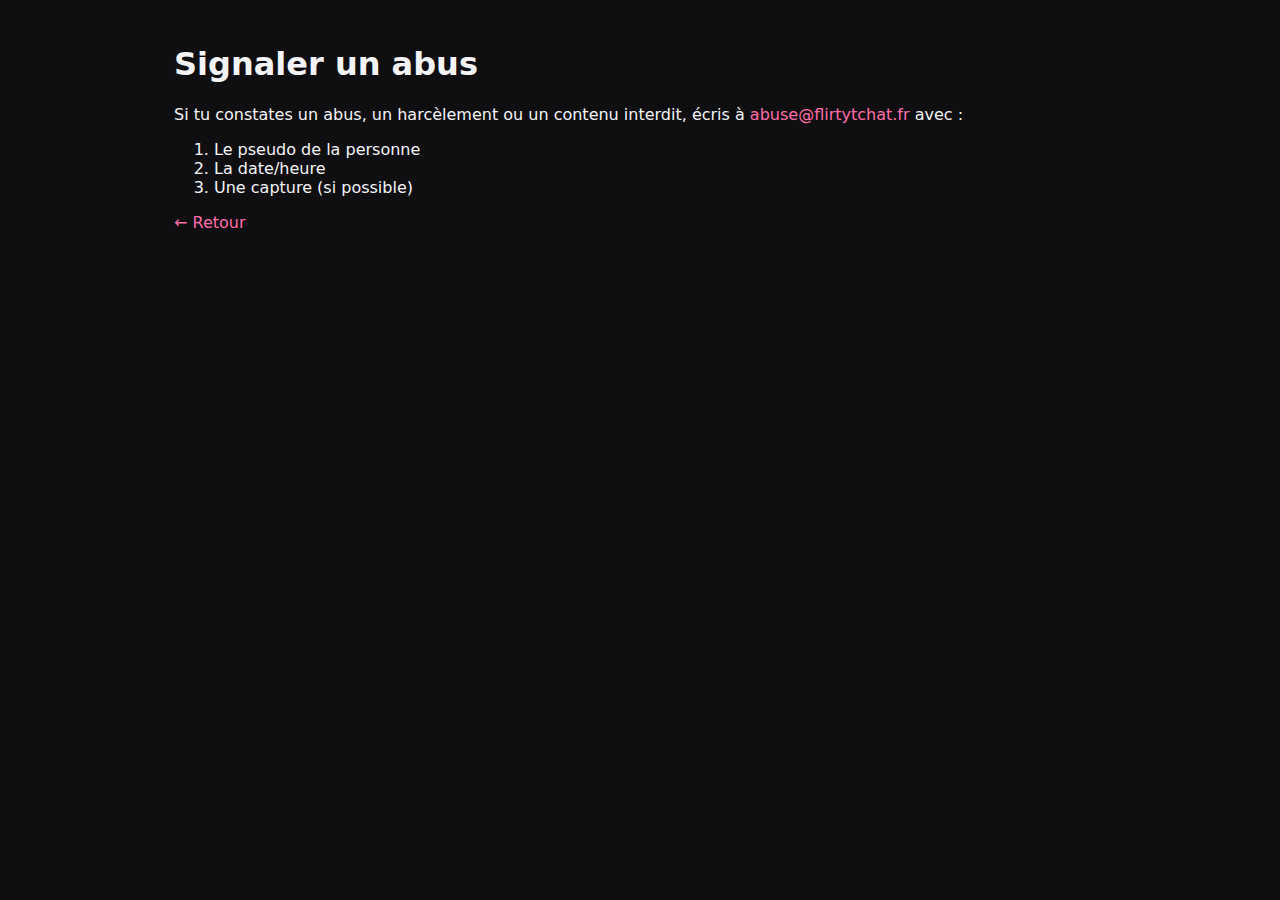
<file: abus.html>
<!doctype html><html lang="fr"><meta charset="utf-8"><title>Signaler un abus — FlirtyTchat</title><link rel="stylesheet" href="style.css"><body class="container" style="padding:24px">
<h1>Signaler un abus</h1>
<p>Si tu constates un abus, un harcèlement ou un contenu interdit, écris à <a href="mailto:abuse@flirtytchat.fr">abuse@flirtytchat.fr</a> avec :</p>
<ol>
<li>Le pseudo de la personne</li>
<li>La date/heure</li>
<li>Une capture (si possible)</li>
</ol>
<p><a href="index.html">← Retour</a></p>
</body></html>
</file>
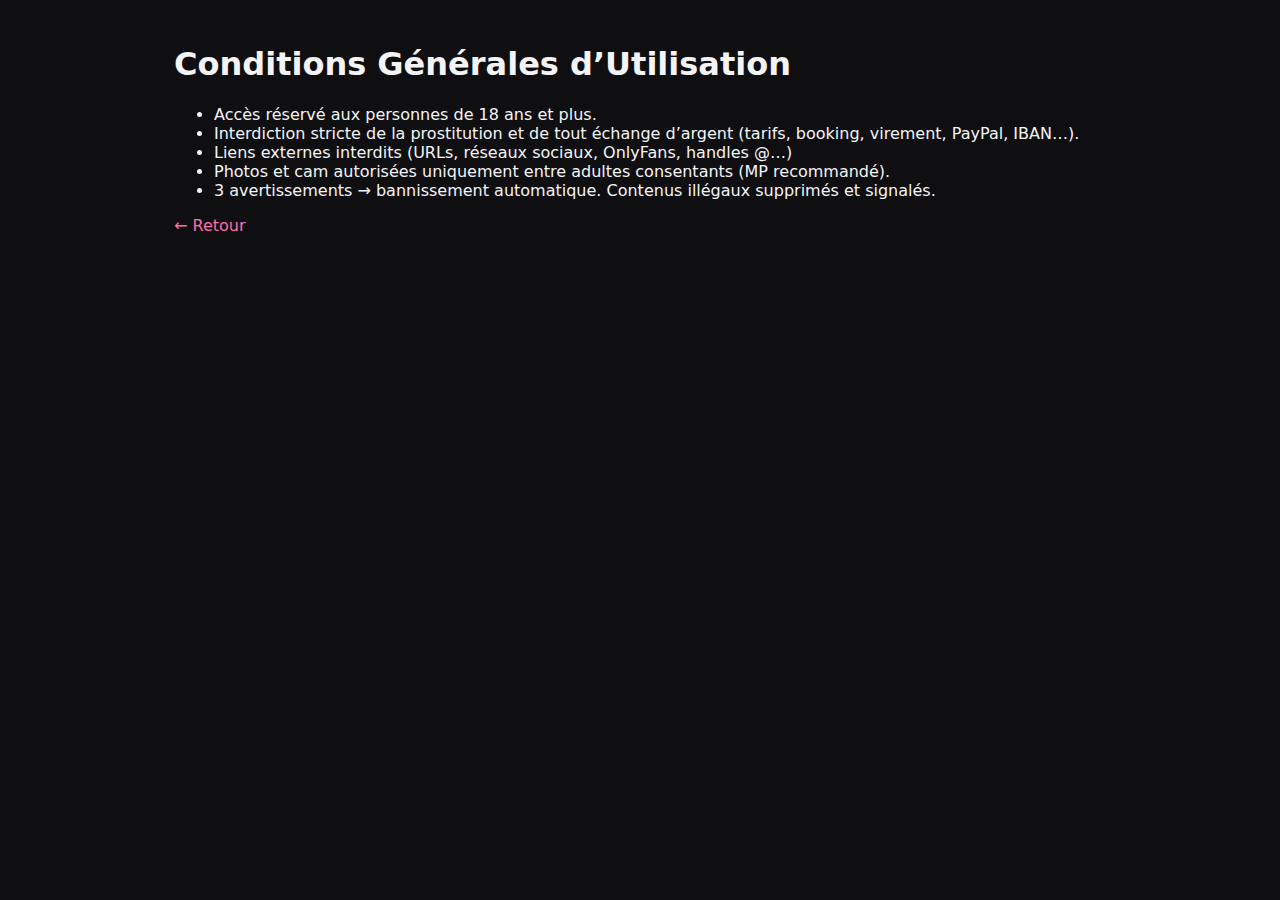
<file: cgu.html>
<!doctype html><html lang="fr"><meta charset="utf-8"><title>CGU — FlirtyTchat</title><link rel="stylesheet" href="style.css"><body class="container" style="padding:24px">
<h1>Conditions Générales d’Utilisation</h1>
<ul>
<li>Accès réservé aux personnes de 18 ans et plus.</li>
<li>Interdiction stricte de la prostitution et de tout échange d’argent (tarifs, booking, virement, PayPal, IBAN…).</li>
<li>Liens externes interdits (URLs, réseaux sociaux, OnlyFans, handles @…)</li>
<li>Photos et cam autorisées uniquement entre adultes consentants (MP recommandé).</li>
<li>3 avertissements → bannissement automatique. Contenus illégaux supprimés et signalés.</li>
</ul>
<p><a href="index.html">← Retour</a></p>
</body></html>
</file>
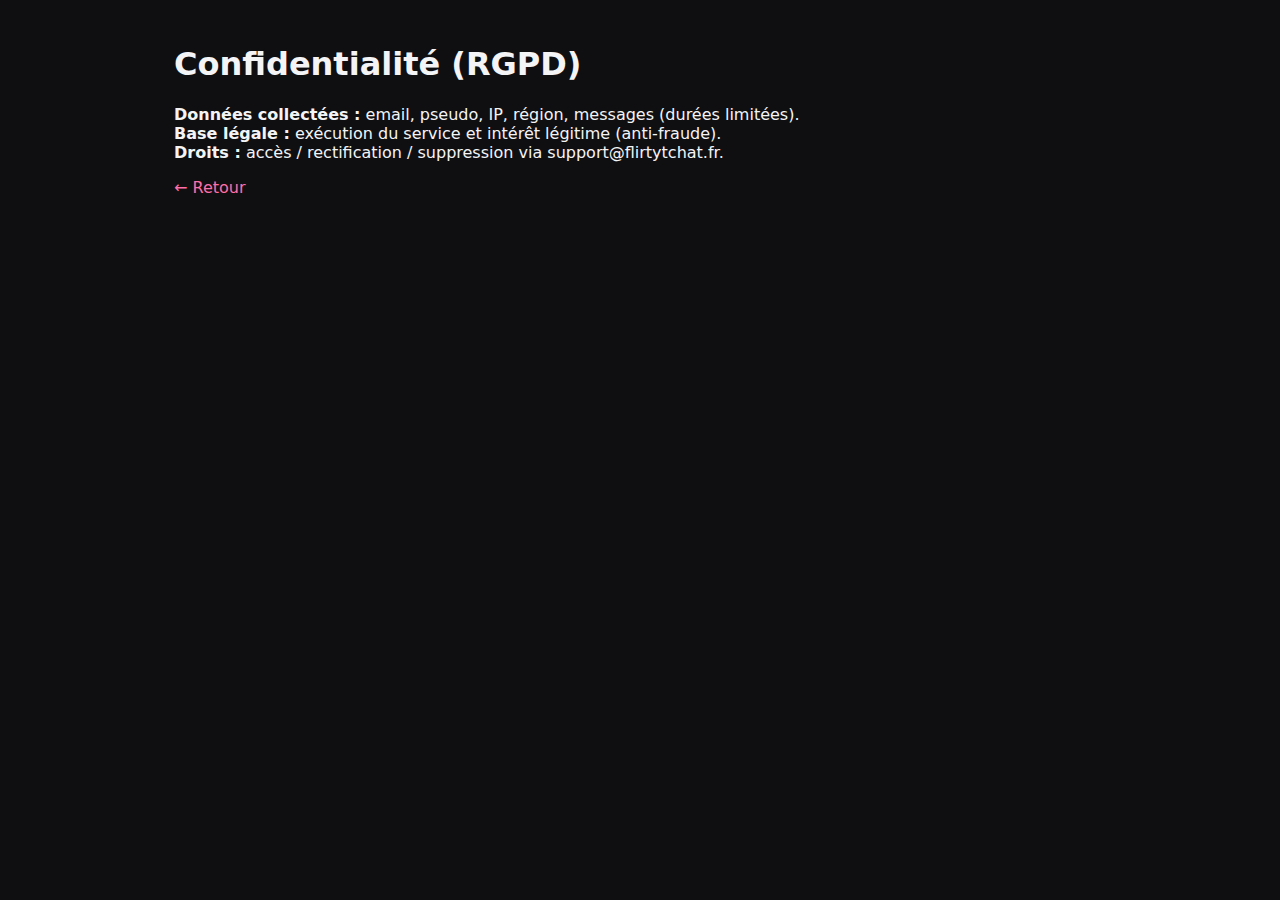
<file: confidentialite.html>
<!doctype html><html lang="fr"><meta charset="utf-8"><title>Confidentialité (RGPD) — FlirtyTchat</title><link rel="stylesheet" href="style.css"><body class="container" style="padding:24px">
<h1>Confidentialité (RGPD)</h1>
<p><strong>Données collectées :</strong> email, pseudo, IP, région, messages (durées limitées).<br>
<strong>Base légale :</strong> exécution du service et intérêt légitime (anti‑fraude).<br>
<strong>Droits :</strong> accès / rectification / suppression via support@flirtytchat.fr.</p>
<p><a href="index.html">← Retour</a></p>
</body></html>
</file>
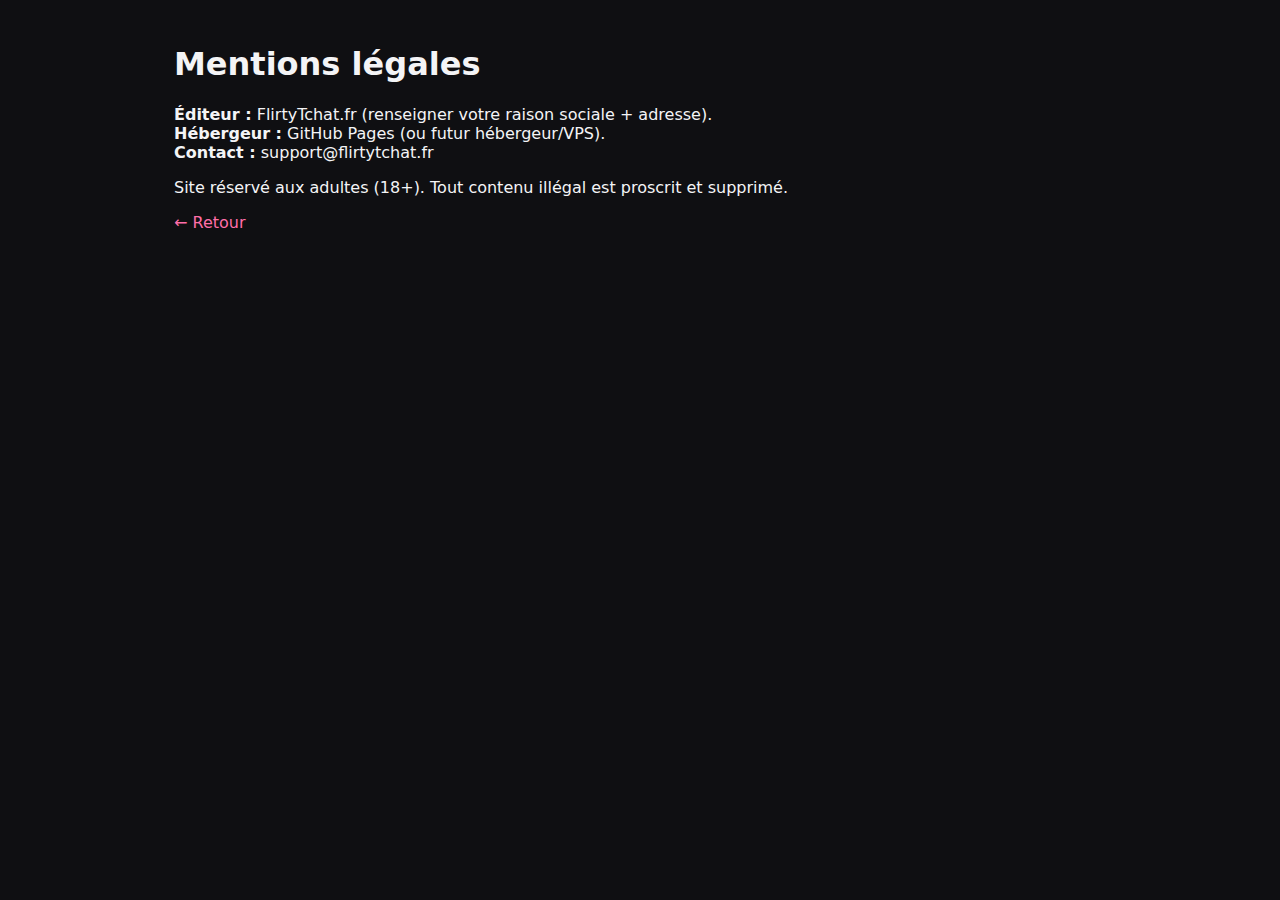
<file: mentions.html>
<!doctype html><html lang="fr"><meta charset="utf-8"><title>Mentions légales — FlirtyTchat</title><link rel="stylesheet" href="style.css"><body class="container" style="padding:24px">
<h1>Mentions légales</h1>
<p><strong>Éditeur :</strong> FlirtyTchat.fr (renseigner votre raison sociale + adresse).<br>
<strong>Hébergeur :</strong> GitHub Pages (ou futur hébergeur/VPS).<br>
<strong>Contact :</strong> support@flirtytchat.fr</p>
<p>Site réservé aux adultes (18+). Tout contenu illégal est proscrit et supprimé.</p>
<p><a href="index.html">← Retour</a></p>
</body></html>
</file>
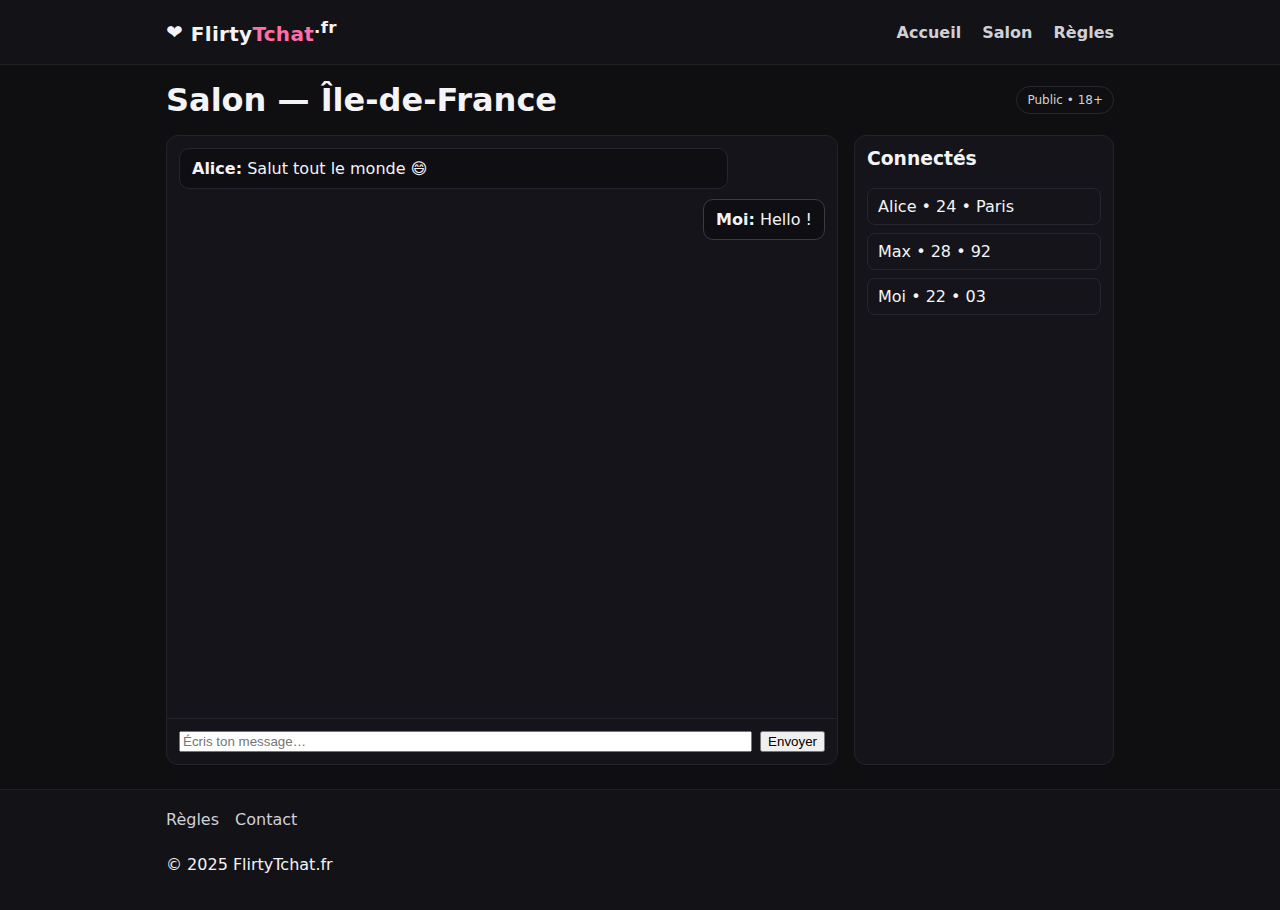
<file: salon.html>
<!DOCTYPE html>
<html lang="fr">
<head>
  <meta charset="utf-8" />
  <meta name="viewport" content="width=device-width, initial-scale=1" />
  <title>FlirtyTchat — Salon</title>
  <link rel="stylesheet" href="style.css" />
  <style>
    .chat-wrap{display:grid;grid-template-columns:1fr 260px;gap:16px;margin-top:16px}
    .chat-box{background:#14141a;border:1px solid #23232c;border-radius:12px;display:flex;flex-direction:column;height:70vh}
    .chat-messages{flex:1;overflow:auto;padding:12px;display:flex;flex-direction:column;gap:10px}
    .msg{background:#0e0e13;border:1px solid #262631;border-radius:10px;padding:10px 12px;max-width:85%}
    .msg.me{margin-left:auto;border-color:#3a3a48}
    .chat-input{display:flex;gap:8px;padding:12px;border-top:1px solid #22232b}
    .chat-input input{flex:1}
    .side{background:#14141a;border:1px solid #23232c;border-radius:12px;padding:12px;height:70vh;overflow:auto}
    .side h3{margin-top:0}
    .user{padding:8px 10px;border:1px solid #262631;border-radius:8px;margin-bottom:8px}
    .room-head{display:flex;align-items:center;justify-content:space-between}
    .pill{border:1px solid #262631;border-radius:999px;padding:6px 10px;font-size:12px;color:#cfd0d8}
  </style>
</head>
<body>
<header class="site-header">
  <div class="container header-inner">
    <div class="logo"><span class="logo-heart">❤</span><span class="logo-text">Flirty<span>Tchat</span><sup>.fr</sup></span></div>
    <nav class="top-nav">
      <a href="index.html">Accueil</a>
      <a href="salon.html">Salon</a>
      <a href="#regles" onclick="alert('Rappels: 18+, pas de liens, pas d\'argent, respect.')">Règles</a>
    </nav>
  </div>
</header>

<main class="container">
  <div class="room-head" style="margin-top:16px">
    <h1 style="margin:0">Salon — Île-de-France</h1>
    <span class="pill">Public • 18+</span>
  </div>

  <div class="chat-wrap">
    <section class="chat-box" aria-live="polite">
      <div id="messages" class="chat-messages">
        <div class="msg"><strong>Alice:</strong> Salut tout le monde 😄</div>
        <div class="msg me"><strong>Moi:</strong> Hello !</div>
      </div>
      <form id="chatForm" class="chat-input" onsubmit="return false;">
        <input id="chatInput" type="text" placeholder="Écris ton message…" minlength="1" maxlength="500" />
        <button id="sendBtn" type="submit">Envoyer</button>
      </form>
    </section>

    <aside class="side">
      <h3>Connectés</h3>
      <div class="user">Alice • 24 • Paris</div>
      <div class="user">Max • 28 • 92</div>
      <div class="user">Moi • 22 • 03</div>
    </aside>
  </div>
</main>

<footer class="site-footer">
  <div class="container footer-inner">
    <div class="footer-links">
      <a href="index.html#regles">Règles</a>
      <a href="mailto:support@flirtytchat.fr">Contact</a>
    </div>
    <p class="copyright">© 2025 FlirtyTchat.fr</p>
  </div>
</footer>

<script src="chat.js"></script>
</body>
</html>
</file>
<file: style.css>
*{box-sizing:border-box}html,body{margin:0;padding:0;font-family:system-ui,-apple-system,Segoe UI,Roboto,Ubuntu,'Helvetica Neue',Arial,'Noto Sans',sans-serif;background:#0f0f12;color:#f4f4f6}
a{color:#ff6ea8;text-decoration:none}a:hover{text-decoration:underline}
.container{max-width:980px;margin:0 auto;padding:0 16px}
.site-header{border-bottom:1px solid #1f1f24;background:#121217;position:sticky;top:0;z-index:1000}
.header-inner{display:flex;align-items:center;justify-content:space-between;height:64px}
.logo{display:flex;align-items:center;font-weight:800;font-size:20px}
.logo-heart{margin-right:8px}
.logo-text{letter-spacing:.3px}
.logo-text span{color:#ff6ea8}
.top-nav a{margin-left:16px;font-weight:600;color:#cfd0d8}
.top-nav a:hover{color:#fff}
.hero{padding:56px 0;background:linear-gradient(180deg,#15151b,#0f0f12)}
.hero h1{font-size:32px;margin:0 0 8px}
.hero .tagline{color:#cfd0d8;margin:0 0 24px;font-size:16px;line-height:1.5}
.quick-access{display:grid;grid-template-columns:1fr 1fr;gap:12px;background:#14141a;border:1px solid #22232b;border-radius:12px;padding:16px}
.quick-access .form-group{display:flex;flex-direction:column}
.quick-access label{font-size:13px;color:#c2c3cc;margin-bottom:6px}
.quick-access input{background:#0e0e13;border:1px solid #262631;border-radius:8px;padding:12px 10px;color:#fff;outline:none}
.quick-access input:focus{border-color:#ff6ea8}
.form-checks{grid-column:1/-1;display:flex;gap:16px;flex-wrap:wrap}
.check{display:flex;align-items:center;gap:8px;font-size:13px;color:#cfd0d8}
#enterBtn{grid-column:1/-1;background:#ff6ea8;border:none;border-radius:10px;padding:12px 14px;font-weight:800;color:#0b0b0f;cursor:pointer}
#enterBtn:hover{filter:brightness(1.05)}
.helper{grid-column:1/-1;color:#a9aab4;font-size:12px;margin:4px 0 0}
.rules{padding:36px 0;border-top:1px solid #1e1f25;border-bottom:1px solid #1e1f25;background:#101016}
.rules h2,.salons h2{margin:0 0 12px}
.rules-list{margin:0;padding:0 0 0 18px;color:#cfd0d8;line-height:1.6}
.salons{padding:36px 0}
.salon-columns{display:grid;grid-template-columns:1fr 1fr;gap:20px}
.salon-col h3{margin-top:0}
.grid{list-style:none;margin:0;padding:0;display:grid;grid-template-columns:1fr 1fr;gap:8px}
.grid li{background:#14141a;border:1px solid #23232c;border-radius:10px;padding:10px 12px}
.note{color:#a9aab4;margin-top:16px}
.site-footer{border-top:1px solid #1f1f24;background:#121217;padding:20px 0;margin-top:24px}
.footer-inner{display:flex;flex-direction:column;gap:10px}
.footer-links{display:flex;gap:16px;flex-wrap:wrap}
.footer-links a{color:#cfd0d8}
.footer-links a:hover{color:#fff}
copyright{color:#8d8f9b}
.modal{position:fixed;inset:0;background:rgba(0,0,0,.6);display:none;align-items:center;justify-content:center;padding:16px}
.modal.open{display:flex}
.modal-card{background:#16161c;border:1px solid #2a2b35;border-radius:12px;max-width:640px;width:100%;padding:16px;color:#ddd}
.modal-close{position:absolute;right:22px;top:22px;background:transparent;border:none;color:#fff;font-size:28px;cursor:pointer}
@media (max-width:720px){
  .quick-access{grid-template-columns:1fr}
  .grid{grid-template-columns:1fr}
  .salon-columns{grid-template-columns:1fr}
  .hero h1{font-size:26px}
}
</file>
